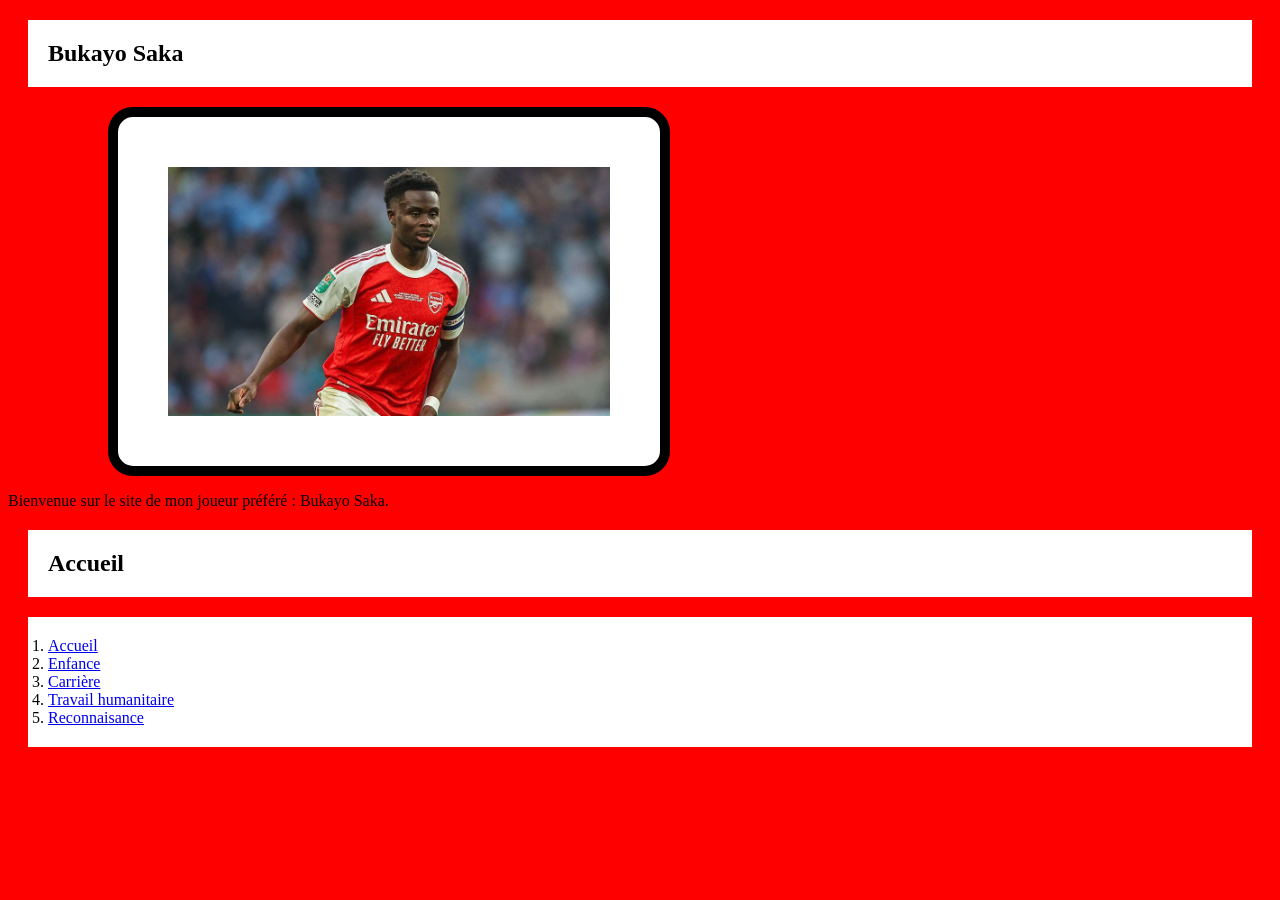
<file: index.html>
<html>

<head>
    <title>Bukayo Saka</title> 
	<link rel="stylesheet" href="styles.css">
</head>

<body> 
    <h2>Bukayo Saka</h2>
	
	<img src="images/saka1.jpg" alt="" >

    <p>Bienvenue sur le site de mon joueur préféré : Bukayo Saka.</p>
	
	<h2>Accueil</h2>
	
	<ol>
		<li><a href="index.html">Accueil</a></li>
		<li><a href="enfance.html">Enfance</a></li>
		<li><a href="carrière.html">Carrière</a></li>
		<li><a href="travail humanitaire.html">Travail humanitaire</a></li>
		<li><a href="reconnaisance.html">Reconnaisance</a></li>
	</ol>

	


		<a href=">></a>

</body>
</html>
</file>
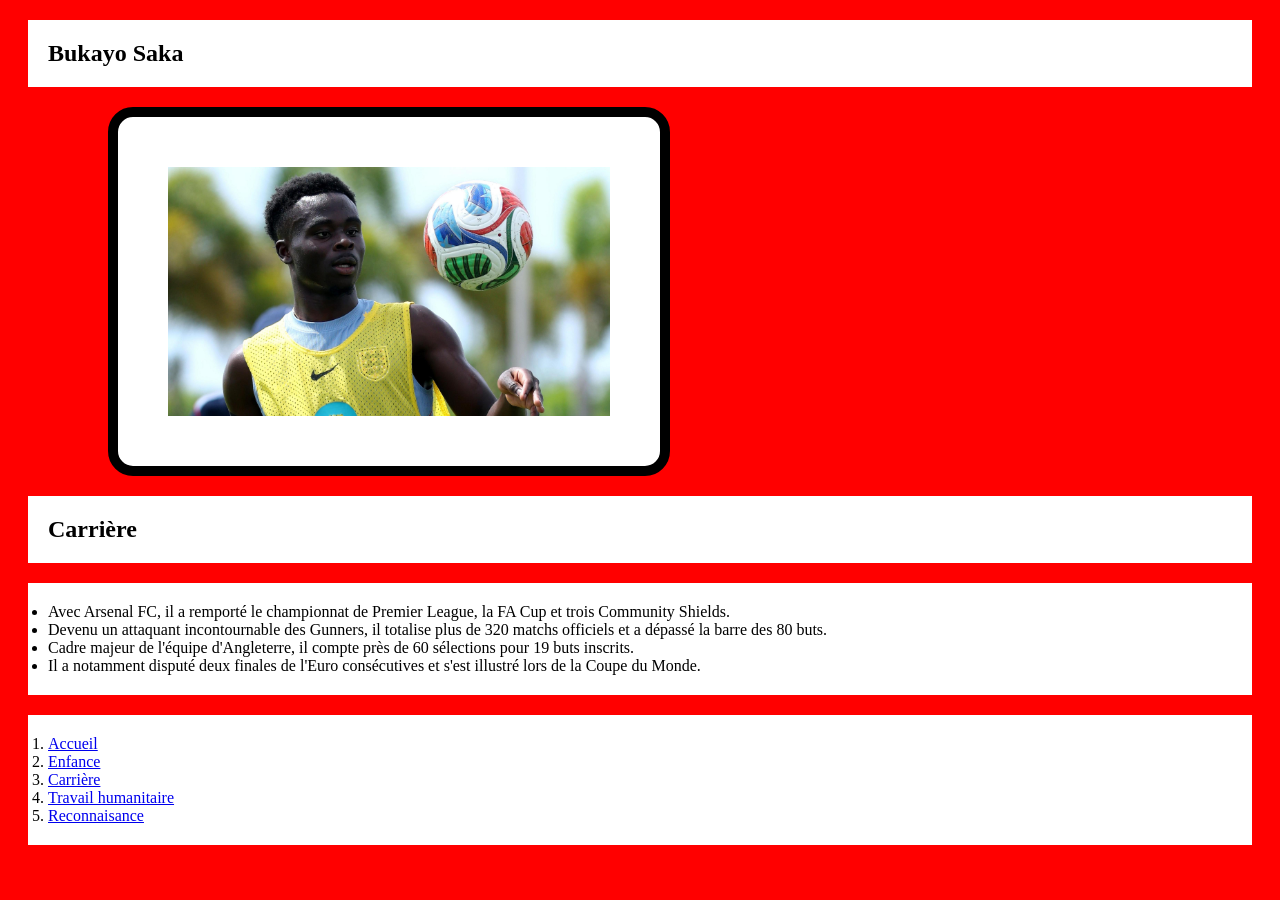
<file: carrière.html>
<html>

<head>
    <title>Bukayo Saka</title> 
	<link rel="stylesheet" href="styles.css">
</head>

<body> 
    <h2>Bukayo Saka</h2>
	
	<img src="images/saka3.jpg" alt="" >

    <p></p>
	

		<h2>Carrière</h2>
	

				<ul>
					<li>Avec Arsenal FC, il a remporté le championnat de Premier League, la FA Cup et trois Community Shields.</li>
					<li>Devenu un attaquant incontournable des Gunners, il totalise plus de 320 matchs officiels et a dépassé la barre des 80 buts.</li>
					<li>Cadre majeur de l'équipe d'Angleterre, il compte près de 60 sélections pour 19 buts inscrits.</li>
					<li>Il a notamment disputé deux finales de l'Euro consécutives et s'est illustré lors de la Coupe du Monde.</li>
				</ul>
				
				<ol>
		<li><a href="index.html">Accueil</a></li>
		<li><a href="enfance.html">Enfance</a></li>
		<li><a href="carrière.html">Carrière</a></li>
		<li><a href="travail humanitaire.html">Travail humanitaire</a></li>
		<li><a href="reconnaisance.html">Reconnaisance</a></li>
	</ol>	
</body>
</html>
</file>
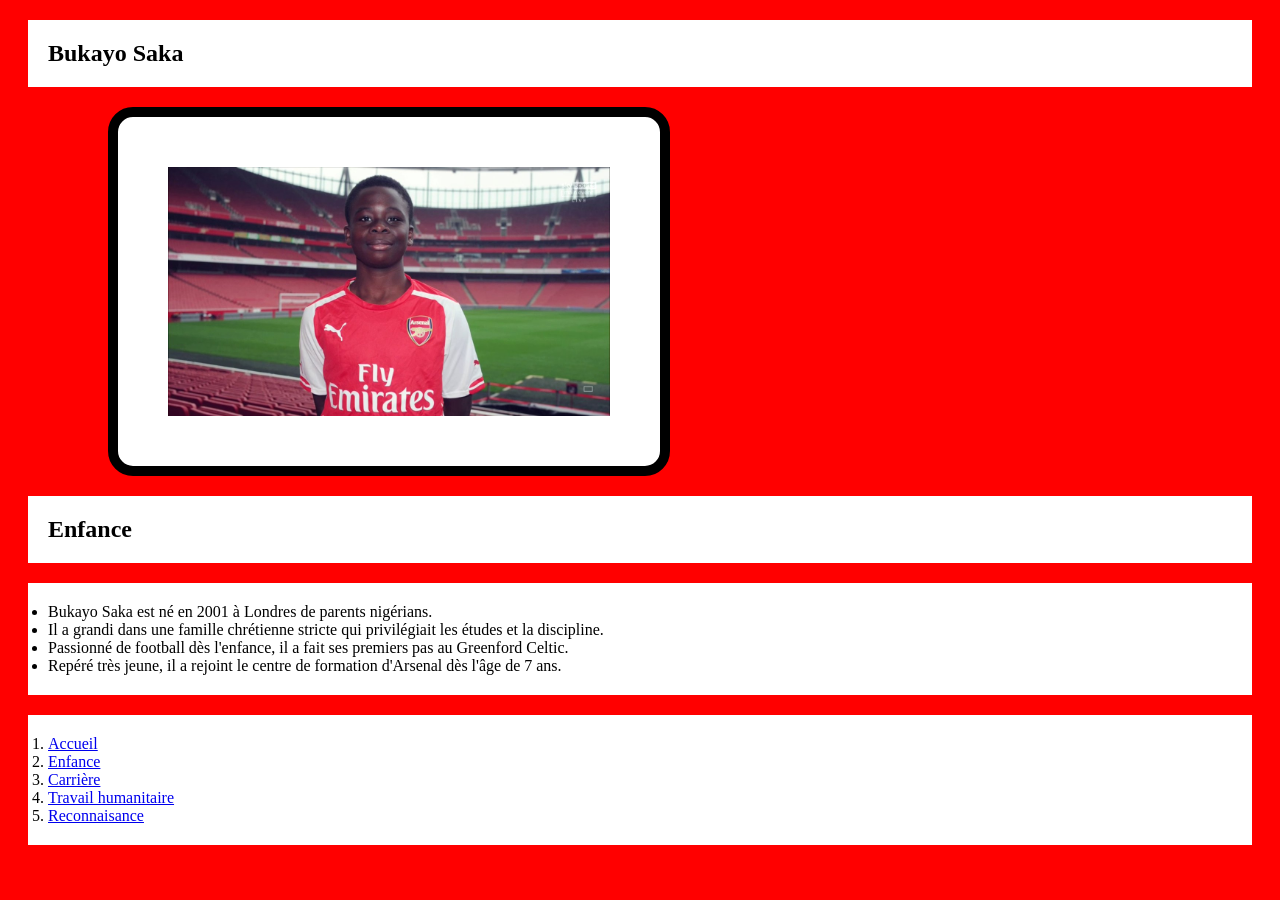
<file: enfance.html>
<html>

<head>
    <title>Bukayo Saka</title> 
	<link rel="stylesheet" href="styles.css">
</head>

<body> 
    <h2>Bukayo Saka</h2>
	
	<img src="images/saka2.jpg" alt="" >

    <p></p>

	
		<h2>Enfance</h2>
	

				<ul>
					<li>Bukayo Saka est né en 2001 à Londres de parents nigérians.</li>
					<li>Il a grandi dans une famille chrétienne stricte qui privilégiait les études et la discipline.</li>
					<li>Passionné de football dès l'enfance, il a fait ses premiers pas au Greenford Celtic.</li>
					<li>Repéré très jeune, il a rejoint le centre de formation d'Arsenal dès l'âge de 7 ans.</li>
				</ul>
	
		<ol>
		<li><a href="index.html">Accueil</a></li>
		<li><a href="enfance.html">Enfance</a></li>
		<li><a href="carrière.html">Carrière</a></li>
		<li><a href="travail humanitaire.html">Travail humanitaire</a></li>
		<li><a href="reconnaisance.html">Reconnaisance</a></li>
	</ol>
</body>
</html>
</file>
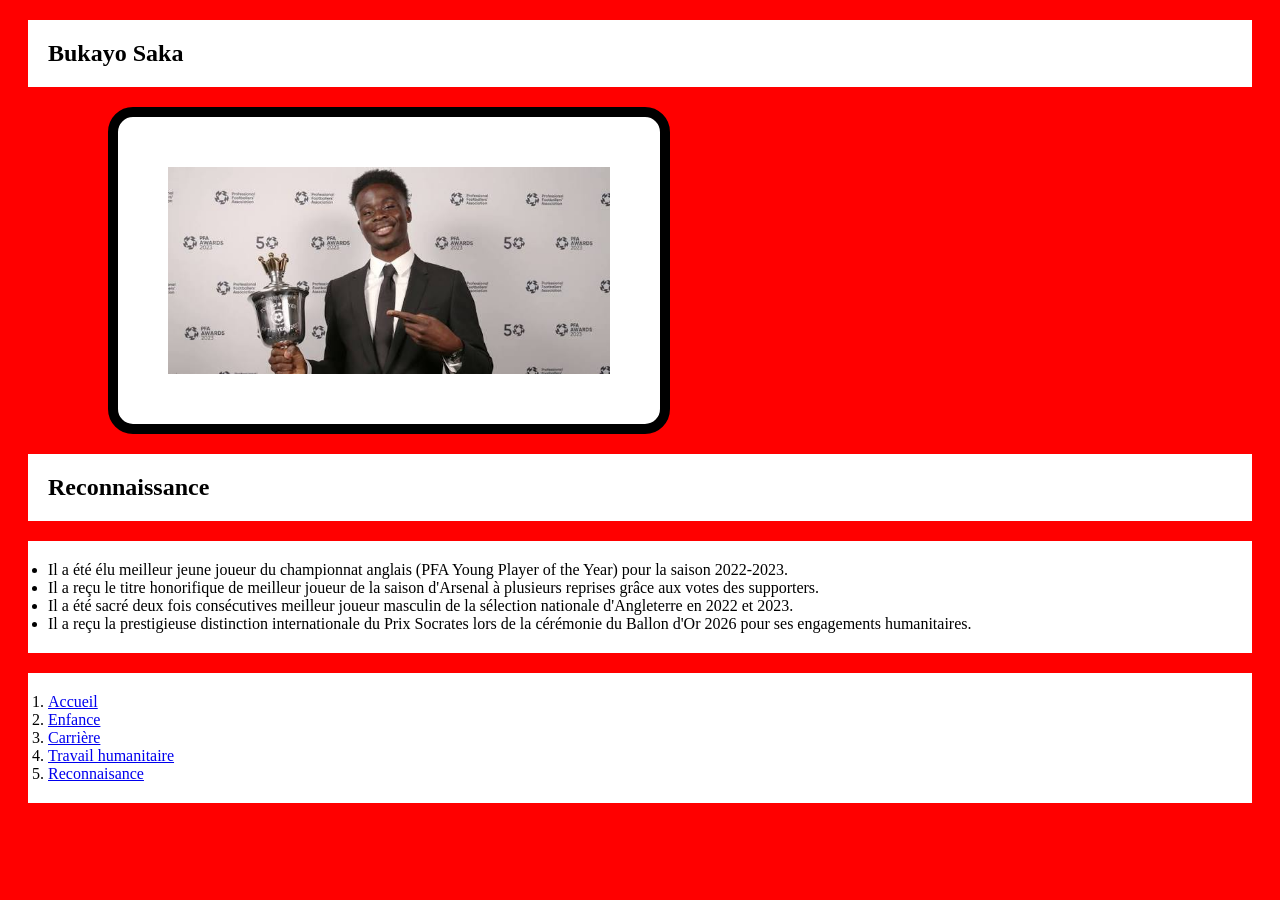
<file: reconnaisance.html>
<html>

<head>
    <title>Bukayo Saka</title> 
	<link rel="stylesheet" href="styles.css">
</head>

<body> 
    <h2>Bukayo Saka</h2>
	
	<img src="images/saka5.jpg" alt="" >

    <p></p>
	
				
		<h2>Reconnaissance</h2>
	

				<ul>
				    <li>Il a été élu meilleur jeune joueur du championnat anglais (PFA Young Player of the Year) pour la saison 2022-2023.</li>
					<li>Il a reçu le titre honorifique de meilleur joueur de la saison d'Arsenal à plusieurs reprises grâce aux votes des supporters.</li>
					<li>Il a été sacré deux fois consécutives meilleur joueur masculin de la sélection nationale d'Angleterre en 2022 et 2023.</li>
					<li>Il a reçu la prestigieuse distinction internationale du Prix Socrates lors de la cérémonie du Ballon d'Or 2026 pour ses engagements humanitaires.</li>
				</ul>

	<ol>
		<li><a href="index.html">Accueil</a></li>
		<li><a href="enfance.html">Enfance</a></li>
		<li><a href="carrière.html">Carrière</a></li>
		<li><a href="travail humanitaire.html">Travail humanitaire</a></li>
		<li><a href="reconnaisance.html">Reconnaisance</a></li>
	</ol>
</body>
</html>
</file>
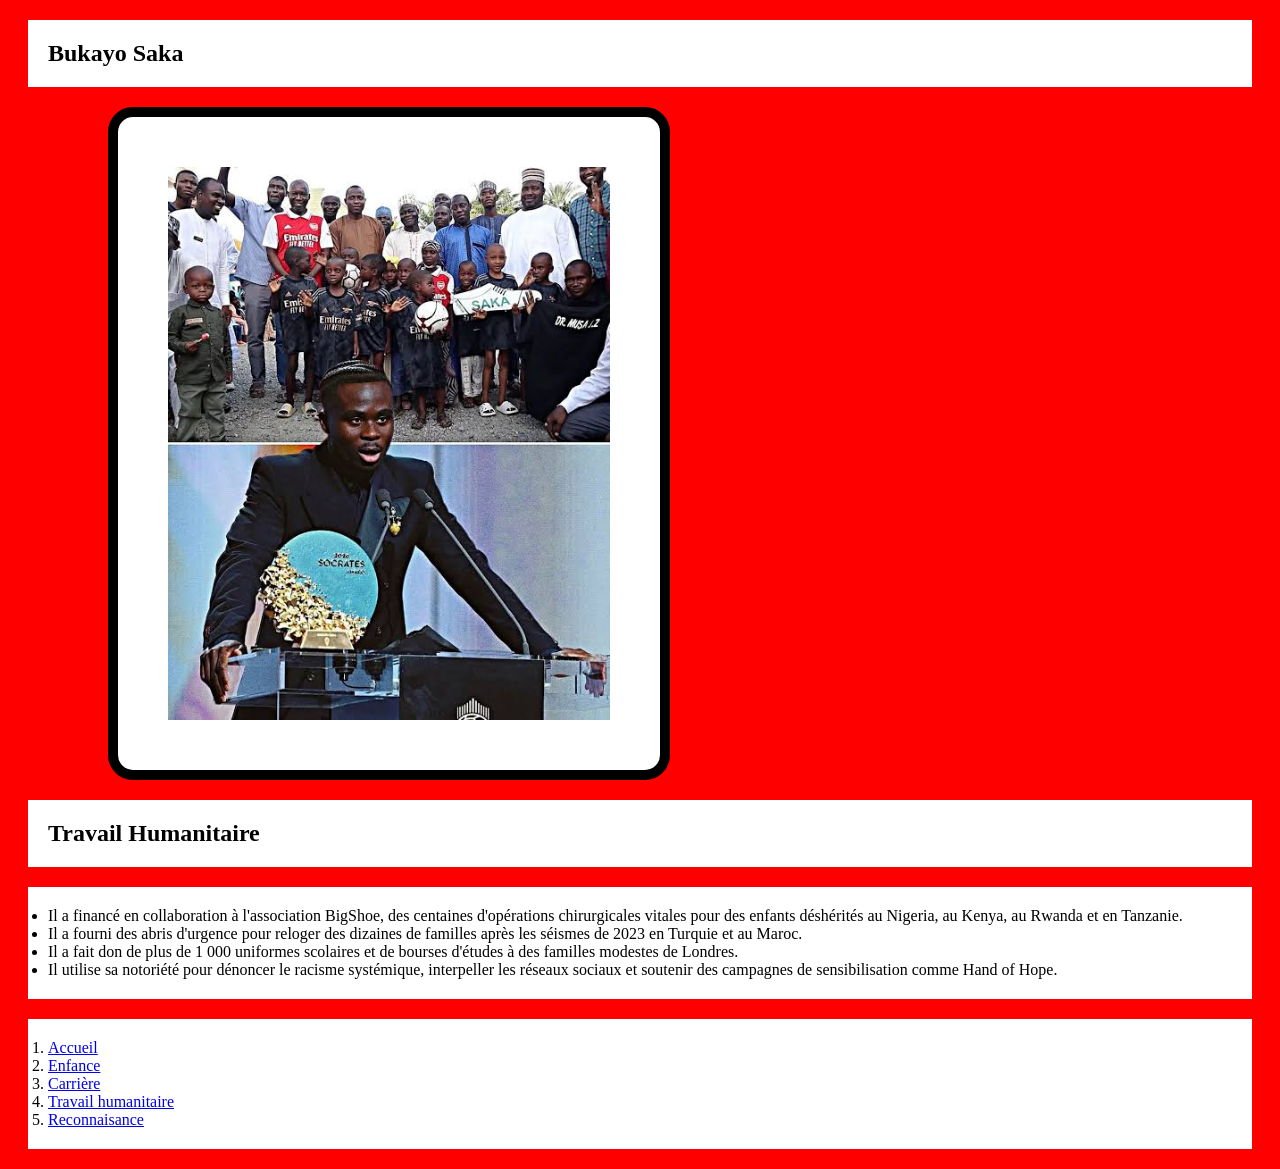
<file: travail humanitaire.html>
<html>

<head>
    <title>Bukayo Saka</title> 
	<link rel="stylesheet" href="styles.css">
</head>

<body> 
    <h2>Bukayo Saka</h2>
	
	<img src="images/saka4.jpg" alt="" >

    <p></p>

	
		<h2>Travail Humanitaire</h2>
	

				<ul>
					<li>Il a financé en collaboration à l'association BigShoe, des centaines d'opérations chirurgicales vitales pour des enfants déshérités au Nigeria, au Kenya, au Rwanda et en Tanzanie.</li>
					<li>Il a fourni des abris d'urgence pour reloger des dizaines de familles après les séismes de 2023 en Turquie et au Maroc.</li>
					<li>Il a fait don de plus de 1 000 uniformes scolaires et de bourses d'études à des familles modestes de Londres.</li>
					<li>Il utilise sa notoriété pour dénoncer le racisme systémique, interpeller les réseaux sociaux et soutenir des campagnes de sensibilisation comme Hand of Hope.</li>
				</ul>

	<ol>
		<li><a href="index.html">Accueil</a></li>
		<li><a href="enfance.html">Enfance</a></li>
		<li><a href="carrière.html">Carrière</a></li>
		<li><a href="travail humanitaire.html">Travail humanitaire</a></li>
		<li><a href="reconnaisance.html">Reconnaisance</a></li>
	</ol>
</body>
</html>
</file>
<file: styles.css>
body{
	background-color: red;
}

hl{
   font-size: 100px;
}

img{
	width: 35%;
	border: solid;
	border-radius: 25px;
	background-color: white;
	border-color: black;
	border-width: 10px;
	padding: 50px;
	margin-left: 100px;
}

h2 {
	color: black
	width: 500px;
	 padding: 20px;
	margin: 20px;
	background-color: white;
}
 
ul {
	color: black;
	 padding: 20px;
	margin: 20px;
	background-color: white;
}

ol {
	color: black;
	 padding: 20px;
	margin: 20px;
	background-color: white;
}
</file>
